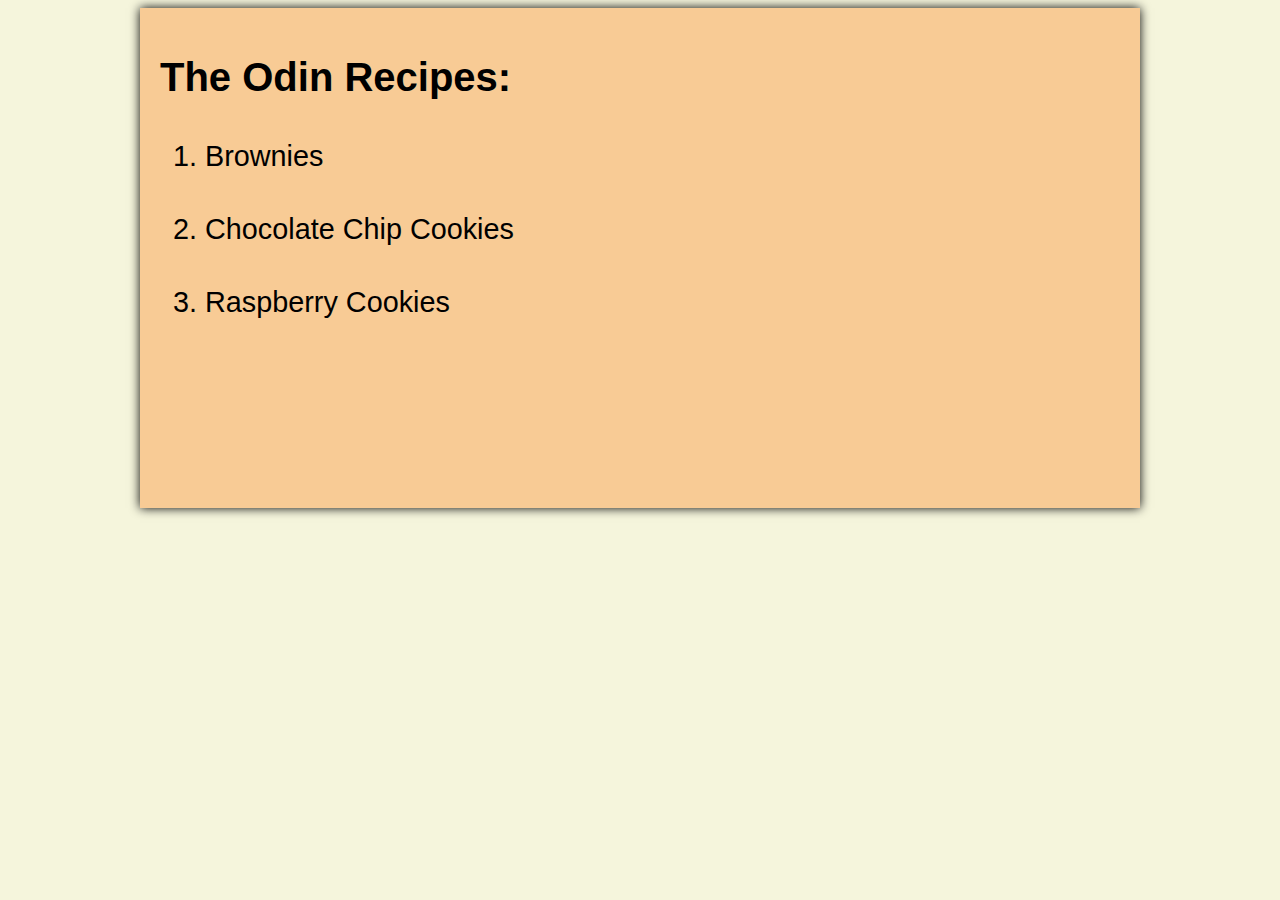
<file: index.html>
<!DOCTYPE html>
<html>
    <head>
        <meta charset="utf-8">
        <meta http-equiv="X-UA-Compatible" content="IE=edge">
        <title>TOP - Recipes</title>
        <link rel="icon" href="https://spoonthumbs.com/wp-content/uploads/2017/05/cropped-spoonthumbs_favicon_color.png">
        <meta name="description" content="">
        <meta name="viewport" content="width=device-width, initial-scale=1">
        <link rel="stylesheet" href="./style.css">
    </head>
    <body>
        <main>
            <h1 id="main-title">The Odin Recipes:</h1>
            <ol id="recipe-list">
                <li class="recipe-item"><a href="./recipes/brownies.html">Brownies</a></li>
                <li class="recipe-item"><a href="./recipes/chocolate-cookies.html">Chocolate Chip Cookies</a></li>
                <li class="recipe-item"><a href="./recipes/raspberry-cookies.html">Raspberry Cookies</a></li>
            </ol>
        </main>
        <script src="" async defer></script>
    </body>
</html>
</file>
<file: style.css>
* {
    box-sizing: border-box;
    font-family: 'Gill Sans', 'Gill Sans MT', Calibri, 'Trebuchet MS', sans-serif;
}

body {
    background-color: beige;
}

main {
    position: relative;
    margin: 0px auto;
    padding: 20px;
    max-width: 1000px;
    min-height: 500px;
    background-color: rgb(248, 203, 149);
    box-shadow: 0px 0px 10px;
}

#main-title {
    font-size: 2.5rem;
}

a {
    text-decoration: none;
    color: black;
}

a:visited {
    color: black;
}

li {
    margin: 5px;
}

.recipe-item {
    font-size: 1.8rem;
    margin-top: 40px;
}

.recipe-img {
    position: absolute;
    top: 10px;
    right: 10px;
    max-width: 300px;
    float: right;
}
</file>
